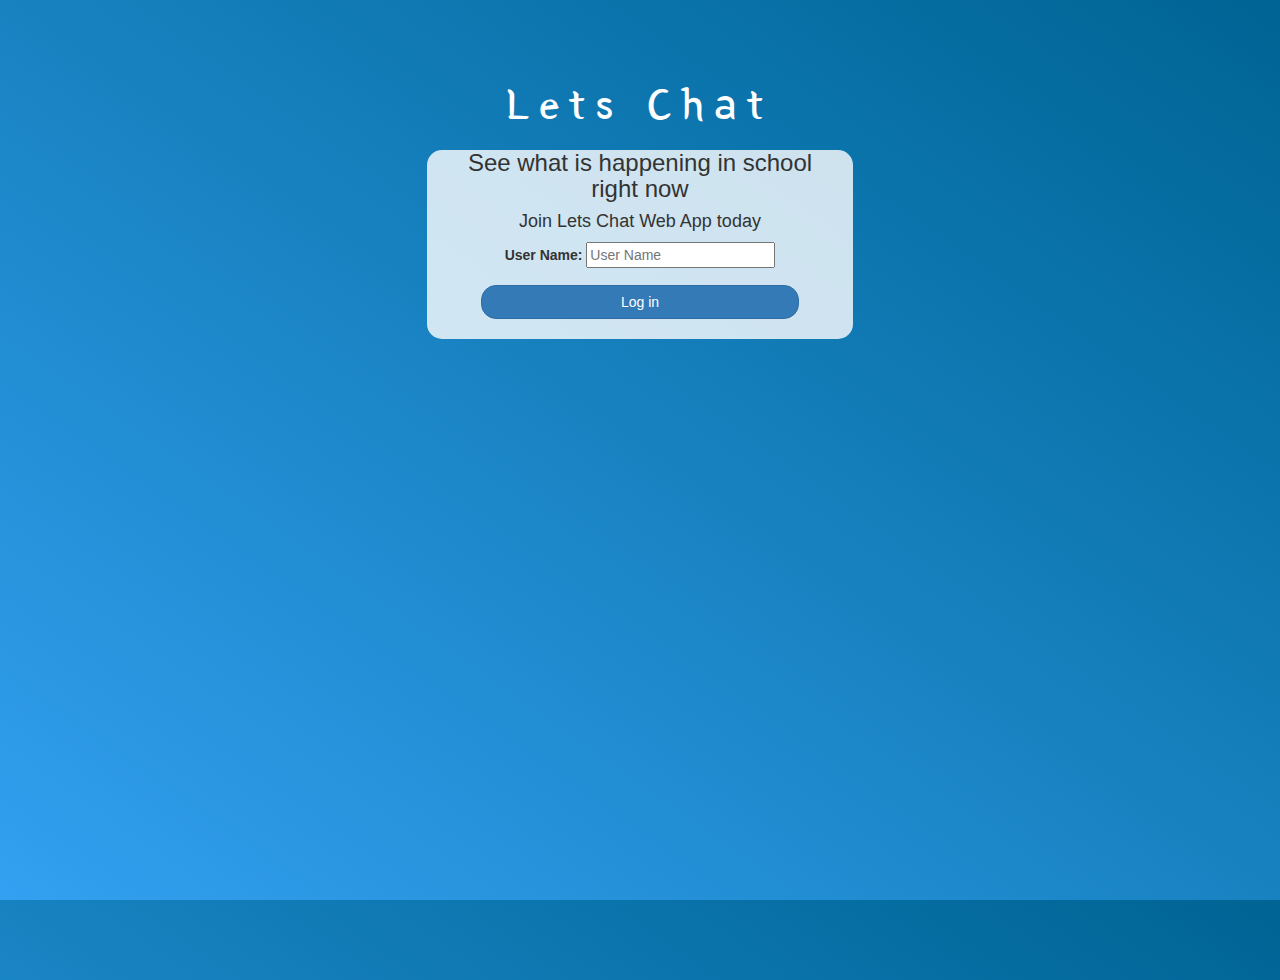
<file: index.html>
<!DOCTYPE html>

<html>

<head>

	<title>Kwitter</title>
<link href="https://fonts.googleapis.com/css?family=Yeon+Sung&display=swap" rel="stylesheet"><meta name="viewport" content="width=device-width, initial-scale=1">

<link rel="stylesheet" href="https://maxcdn.bootstrapcdn.com/bootstrap/3.4.0/css/bootstrap.min.css">
<script src="https://ajax.googleapis.com/ajax/libs/jquery/3.4.1/jquery.min.js"></script>
<script src="https://maxcdn.bootstrapcdn.com/bootstrap/3.4.0/js/bootstrap.min.js"></script>

<link rel="stylesheet" type="text/css" href="Kwitter.css">
<script src="Kwitter.js"></script>

</head>

<body>
	<center>

	<h1 class="header">	
		Lets Chat	<sup>
	</sup>
</h1>
</center>

<center>
	<div class="col-lg-4 col-md-6 col-sm-6 col-xs-11 login_div">
		<h3 >See what is happening in school right now</h3>
		<h4 >Join Lets Chat Web App today</h4>
		<div class="form-group">
		  <label >User Name:</label>
		  <input type="text" id="user_name" class="form_control" placeholder="User Name">

		</div>
		<button id="login_button" class="btn btn-primary" onclick="addUser()">Log in</button>
		<br><br>
	</div>
</center>

</body>

</html>
</file>
<file: Kwitter.css>
html, body
{
  height: 100%;
  margin: 0;
}

body
{
background-image: linear-gradient(to right top, #33a0f1, #2591d9, #1882c1, #0a73aa, #006494);
}

.header
{
	color: white;font-family: 'Yeon Sung';font-size: 45px;letter-spacing: 10px;margin-top: 80px;
}

.login_div
{
	background: rgba(255,255,255,0.8);float: none;border-radius: 15px;
}

.logo
{
	width: 80px;margin-top: 30px;border-radius: 40px;
}

#login_button
{
	width: 80%;border-radius: 15px;
}

.room_name
{
	cursor: pointer;
	font-size: 20px;
}


#logout
{
	font-size: 20px; float: right;
}


#output
{
	padding: 10px; width:80%;background: rgba(255,255,255,0.8);border-radius: 15px;
}

.input_div_room_page
{
	width: 80%;
}

.input_div label
{
	color: white;font-size: 20px;
}


.input_div_message_page
{
	position: fixed;bottom: 0px;width: 100%;background: rgba(255,255,255,0.8);
}
.input_div_message_page label
{
	color: black;
}
.input_div_message_page #msg
{
	width: 80%;
}
.input_div_message_page button
{
	margin-top: 15px;
	width: 50%; 
}
.color_white
{
	color: white
}

.user_tick
{
	width:20px;
}
.message_h4
{
	padding-left:5px;color:grey;
}
</file>
